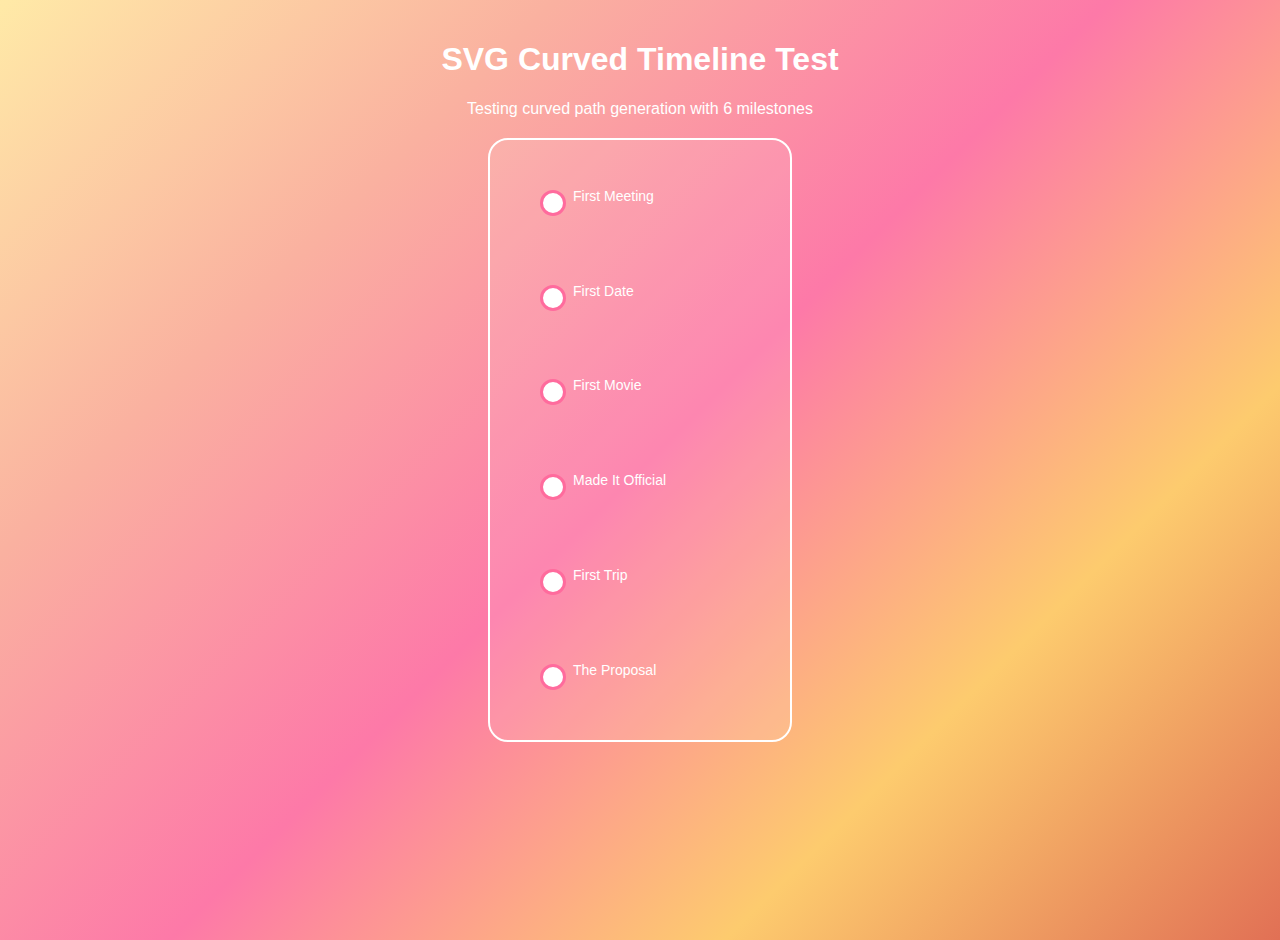
<file: debug/test-curves.html>
<!DOCTYPE html>
<html lang="en">
<head>
    <meta charset="UTF-8">
    <meta name="viewport" content="width=device-width, initial-scale=1.0">
    <title>SVG Curve Test</title>
    <style>
        body {
            margin: 0;
            padding: 20px;
            font-family: Arial, sans-serif;
            background: linear-gradient(135deg, #ffeaa7 0%, #fab1a0 25%, #fd79a8 50%, #fdcb6e 75%, #e17055 100%);
            min-height: 100vh;
        }
        
        .test-container {
            position: relative;
            width: 300px;
            height: 600px;
            margin: 20px auto;
            background: rgba(255, 255, 255, 0.1);
            border: 2px solid white;
            border-radius: 20px;
        }
        
        .svg-container {
            position: absolute;
            top: 0;
            left: 0;
            width: 100%;
            height: 100%;
            pointer-events: none;
        }
        
        .svg-path {
            width: 100%;
            height: 100%;
        }
        
        .curve-path {
            stroke-width: 4;
            fill: none;
            stroke-linecap: round;
            stroke-linejoin: round;
            filter: drop-shadow(0 0 8px rgba(255, 107, 157, 0.4));
            stroke-dasharray: 1000;
            stroke-dashoffset: 1000;
            animation: drawPath 3s ease-out forwards;
        }
        
        @keyframes drawPath {
            to {
                stroke-dashoffset: 0;
            }
        }
        
        .test-info {
            text-align: center;
            color: white;
            margin-bottom: 20px;
        }
        
        .timeline-items {
            position: absolute;
            left: 50px;
            top: 50px;
            bottom: 50px;
            display: flex;
            flex-direction: column;
            justify-content: space-between;
        }
        
        .timeline-item {
            width: 20px;
            height: 20px;
            background: white;
            border: 3px solid #ff6b9d;
            border-radius: 50%;
            position: relative;
        }
        
        .timeline-item::after {
            content: attr(data-label);
            position: absolute;
            left: 30px;
            top: -5px;
            color: white;
            font-size: 14px;
            white-space: nowrap;
        }
    </style>
</head>
<body>
    <div class="test-info">
        <h1>SVG Curved Timeline Test</h1>
        <p>Testing curved path generation with 6 milestones</p>
    </div>
    
    <div class="test-container">
        <div class="timeline-items">
            <div class="timeline-item" data-label="First Meeting"></div>
            <div class="timeline-item" data-label="First Date"></div>
            <div class="timeline-item" data-label="First Movie"></div>
            <div class="timeline-item" data-label="Made It Official"></div>
            <div class="timeline-item" data-label="First Trip"></div>
            <div class="timeline-item" data-label="The Proposal"></div>
        </div>
        
        <div class="svg-container">
            <svg class="svg-path" viewBox="0 0 300 600">
                <defs>
                    <linearGradient id="testGradient" x1="0%" y1="0%" x2="0%" y2="100%">
                        <stop offset="0%" stop-color="#ff6b9d" />
                        <stop offset="50%" stop-color="#fd79a8" />
                        <stop offset="100%" stop-color="#ffeaa7" />
                    </linearGradient>
                </defs>
                <path class="curve-path" stroke="url(#testGradient)" id="testPath"></path>
            </svg>
        </div>
    </div>
    
    <script>
        // Generate curved path similar to the timeline system
        function generateVerticalCurve() {
            const width = 300;
            const height = 600;
            const centerX = 60; // Align with timeline items
            const curveAmplitude = 15;
            const itemCount = 6;
            
            let pathData = `M ${centerX} 50`;
            
            for (let i = 0; i < itemCount - 1; i++) {
                const startY = 50 + (500 / (itemCount - 1)) * i;
                const endY = 50 + (500 / (itemCount - 1)) * (i + 1);
                const midY = (startY + endY) / 2;
                
                // Alternate curve direction for S-shape
                const curveDirection = i % 2 === 0 ? 1 : -1;
                const controlX1 = centerX + (curveAmplitude * curveDirection);
                const controlX2 = centerX + (curveAmplitude * -curveDirection);
                
                // Create smooth Bezier curve
                pathData += ` Q ${controlX1} ${midY - 20} ${centerX} ${midY}`;
                pathData += ` Q ${controlX2} ${midY + 20} ${centerX} ${endY}`;
            }
            
            return pathData;
        }
        
        // Set the path
        document.addEventListener('DOMContentLoaded', () => {
            const pathElement = document.getElementById('testPath');
            const pathData = generateVerticalCurve();
            pathElement.setAttribute('d', pathData);
            
            console.log('Test path data:', pathData);
        });
    </script>
</body>
</html>
</file>
